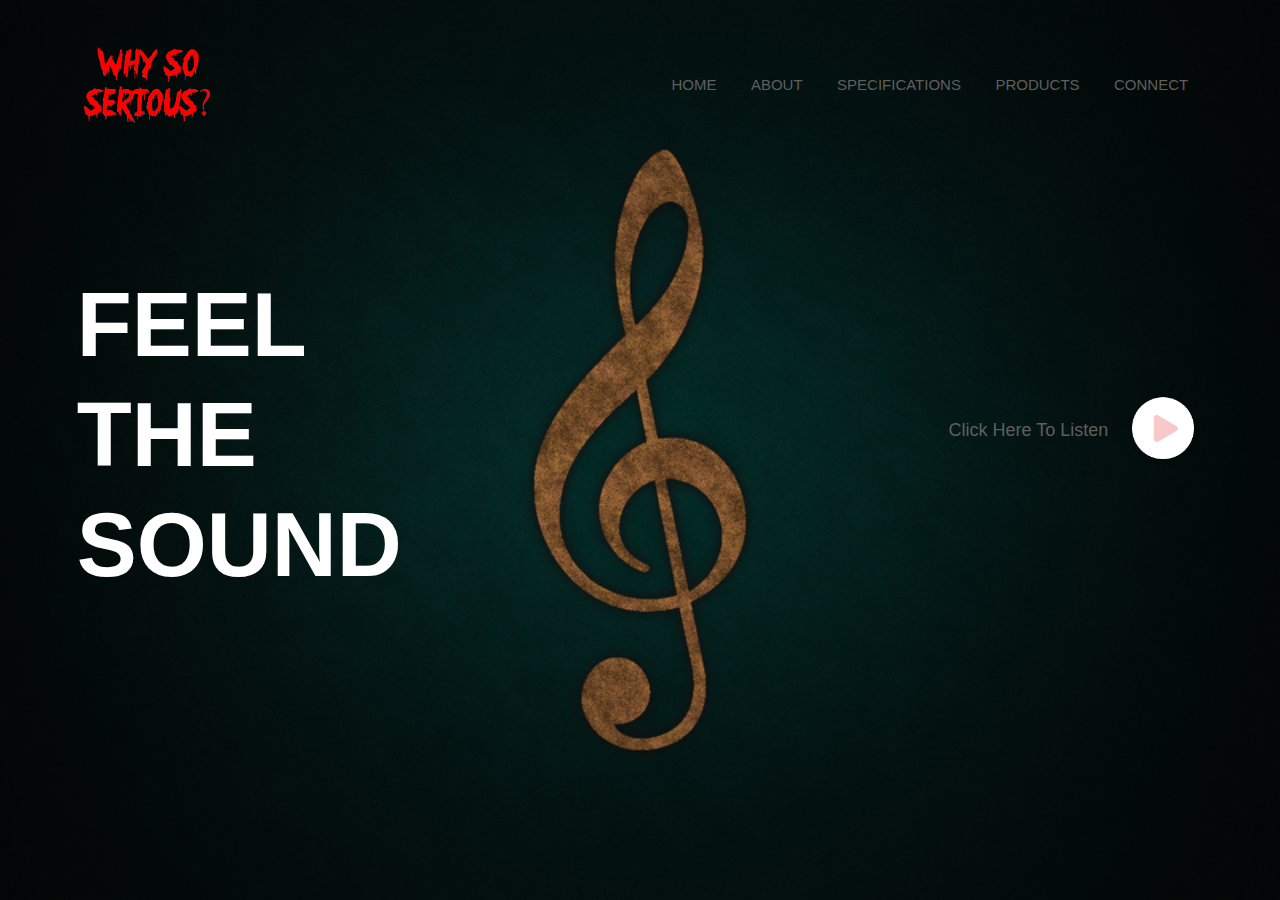
<file: index.html>
<!DOCTYPE html>
<html lang="en">

<head>
    <meta charset="UTF-8"> 
    <meta http-equiv="X-UA-Compatible" content="IE=edge">
    <meta name="viewport" content="width=device-width, initial-scale=1.0">
    <title>Prabhakar fav</title>
    <link rel="stylesheet" href="style.css">

</head>

<body>


    <div class="container">
        <div class="navbar">
            <img src="whyq.png" class="logo">
            <ul>
                <li><a href="#">HOME</a></li>
                <li><a href="about.html">ABOUT</a></li>
                <li><a href="#">SPECIFICATIONS</a></li>
                <li><a href="#">PRODUCTS</a></li>
                <li><a href="#">CONNECT</a></li>
            </ul>
        </div>

        <div class="content">
            <div class="left-col">
                <h1>FEEL <br>THE<br> SOUND</h1>
            </div>
            <div class="right-col">
                <p>Click Here To Listen</p>
                <img src="play.png" id="icon">
            </div>
        </div>

    </div>

    <audio id="mySong">
        <source src="Serena_Safari.mp3" type="audio/mp3">
    </audio>
    <script>
        var mySong = document.getElementById("mySong");
        var icon = document.getElementById("icon");
        
        icon.onclick = function () {
            if(mySong.paused){
                mySong.play();
                icon.src = "pause.png";
            } else {
                mySong.pause();
                icon.src = "play.png";
            }
        }
    </script>

</body>

</html>
</file>
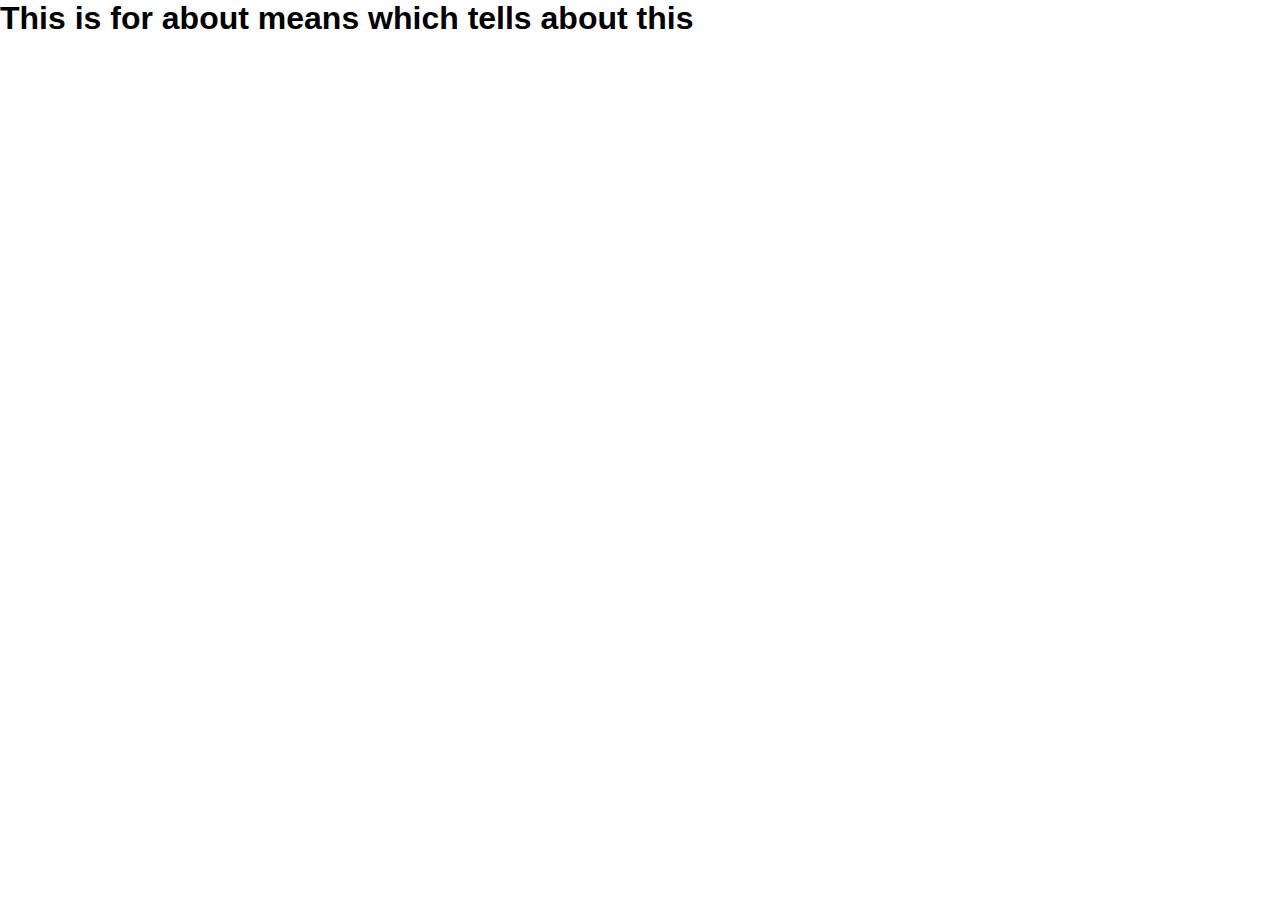
<file: about.html>
<!DOCTYPE html>
<html lang="en">
<head>
    <meta charset="UTF-8">
    <meta http-equiv="X-UA-Compatible" content="IE=edge">
    <meta name="viewport" content="width=device-width, initial-scale=1.0">
    
    <title>About</title>
    <link rel="stylesheet" href="style.css">
</head>
<body>
    <h1>This is for about 
        means which tells about this
    </h1>
</body>
</html>
</file>
<file: style.css>
*{
    margin: 0;
    padding: 0;
    font-family: sans-serif;
}

.container{
    height: 100vh;
    width: 100%;
    background-image: url("\music3.png");
    background-size: cover;
    background-position: center;
    position: relative;
}

.navbar{
    width: 88%;
    margin: auto;
    padding: 15px 0;
    display: flex;
    align-items: center;
    justify-content: space-between;
}

.logo{
    width: 140px;
    cursor: pointer;
}
.navbar ul li{
    list-style: none;
    display: inline-block;
    margin: 0 15px;
}

.navbar ul li a{
    text-decoration: none;
    color: #5f5f5f;
    font-size: 15px;
}
    

.content{
    width: 100%;
    position: absolute;
    top: 30%;
}
.left-col{
    margin-left: 6%;
}
.left-col h1{
    font-size: 90px;
    color: #fff;
    line-height: 110px;
    float: left;
} 

.right-col{ 
    float: right;
    margin-right: 6%;
    margin-top: 120px;
    display: flex;
    align-items: center;
}

.right-col p{
    font-size: 18px;
    color: #5f5f5f;
    font-weight: 400;
    margin-right: 15px;
}
#icon{
    width: 80px;
    cursor: pointer;
}
</file>
